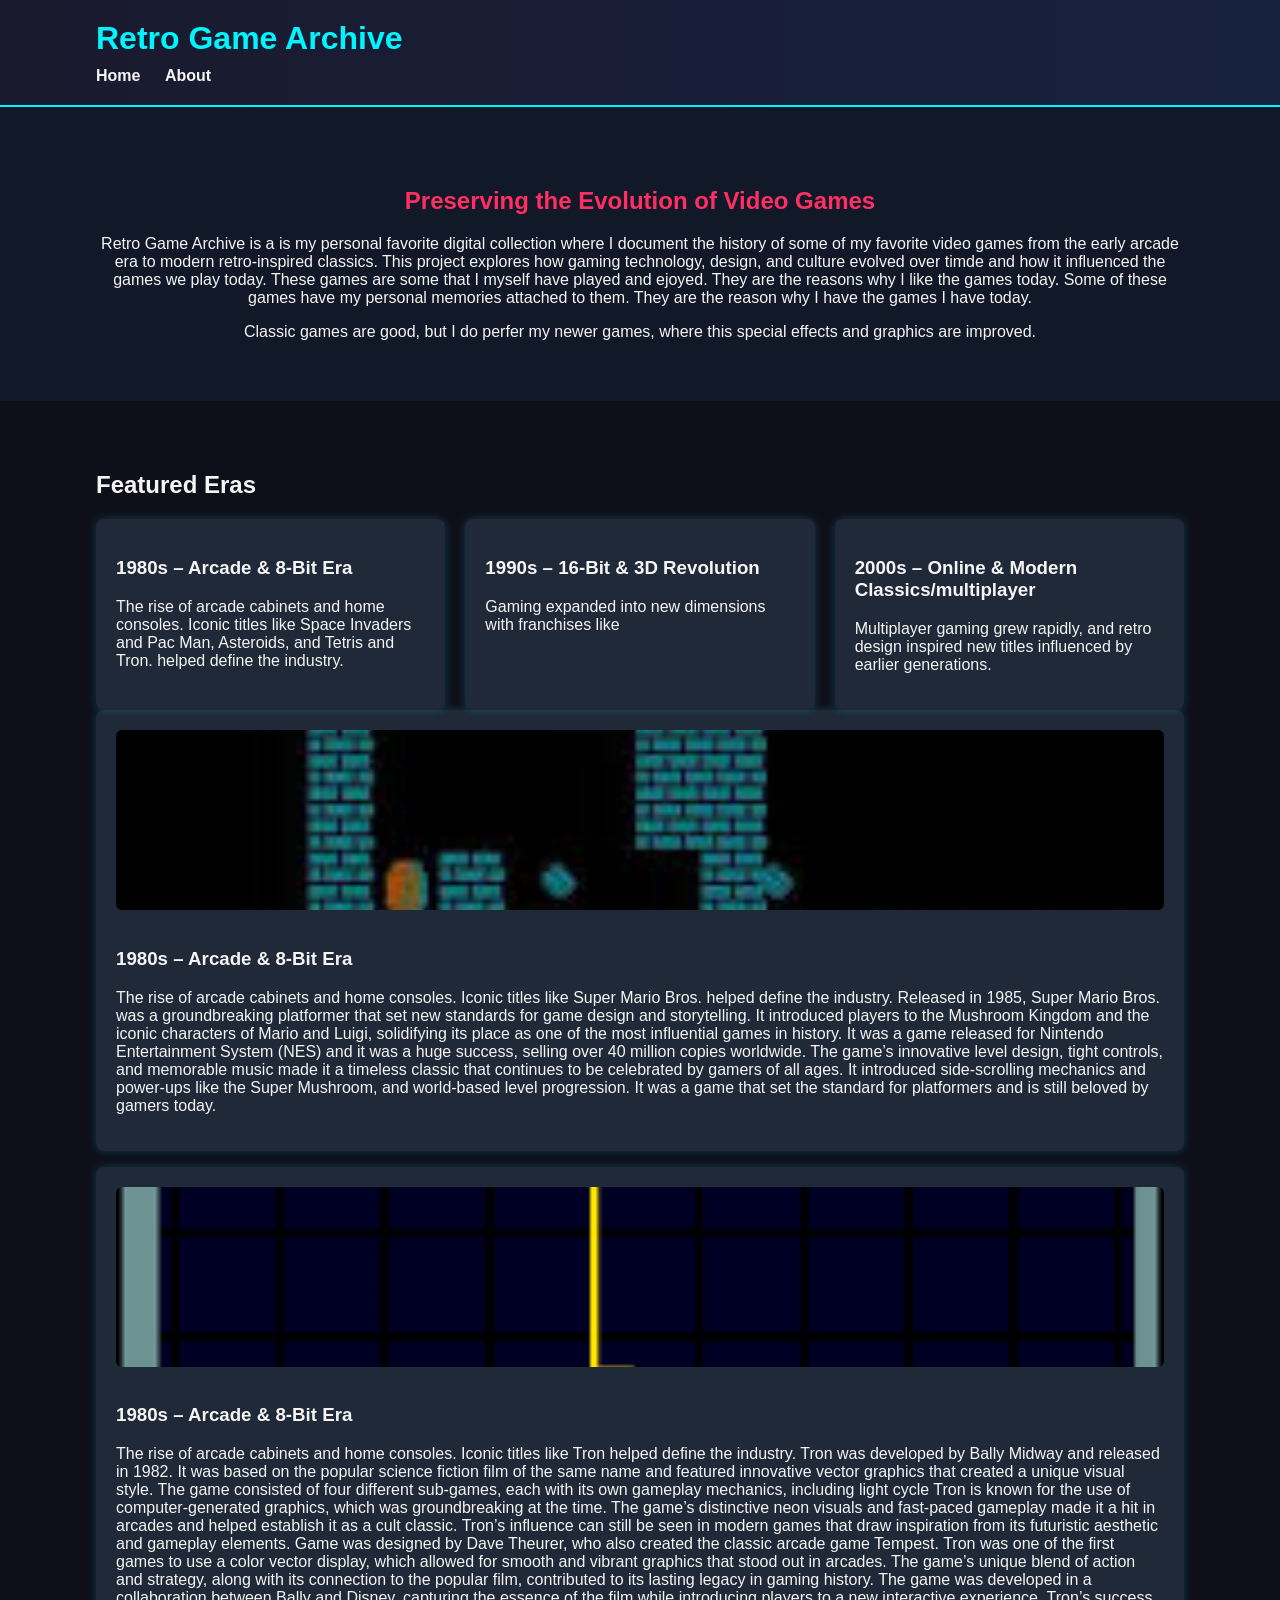
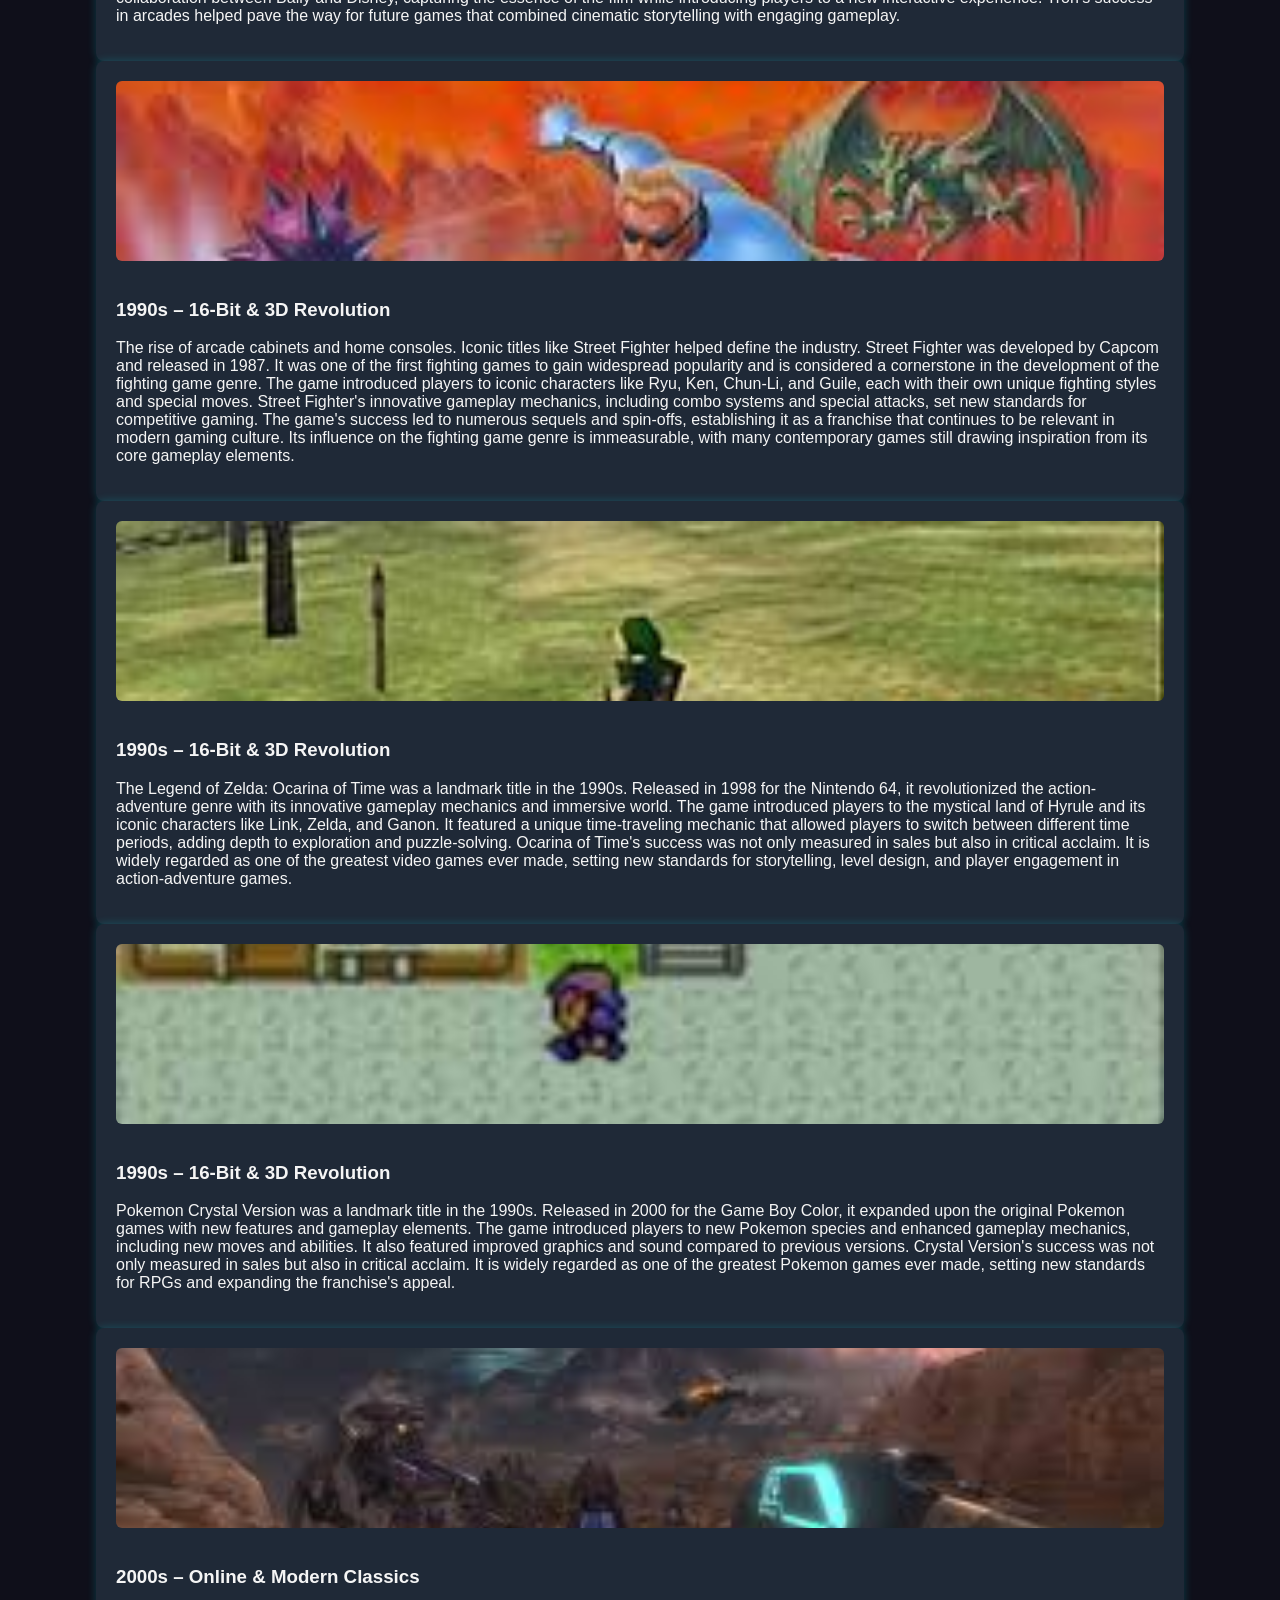
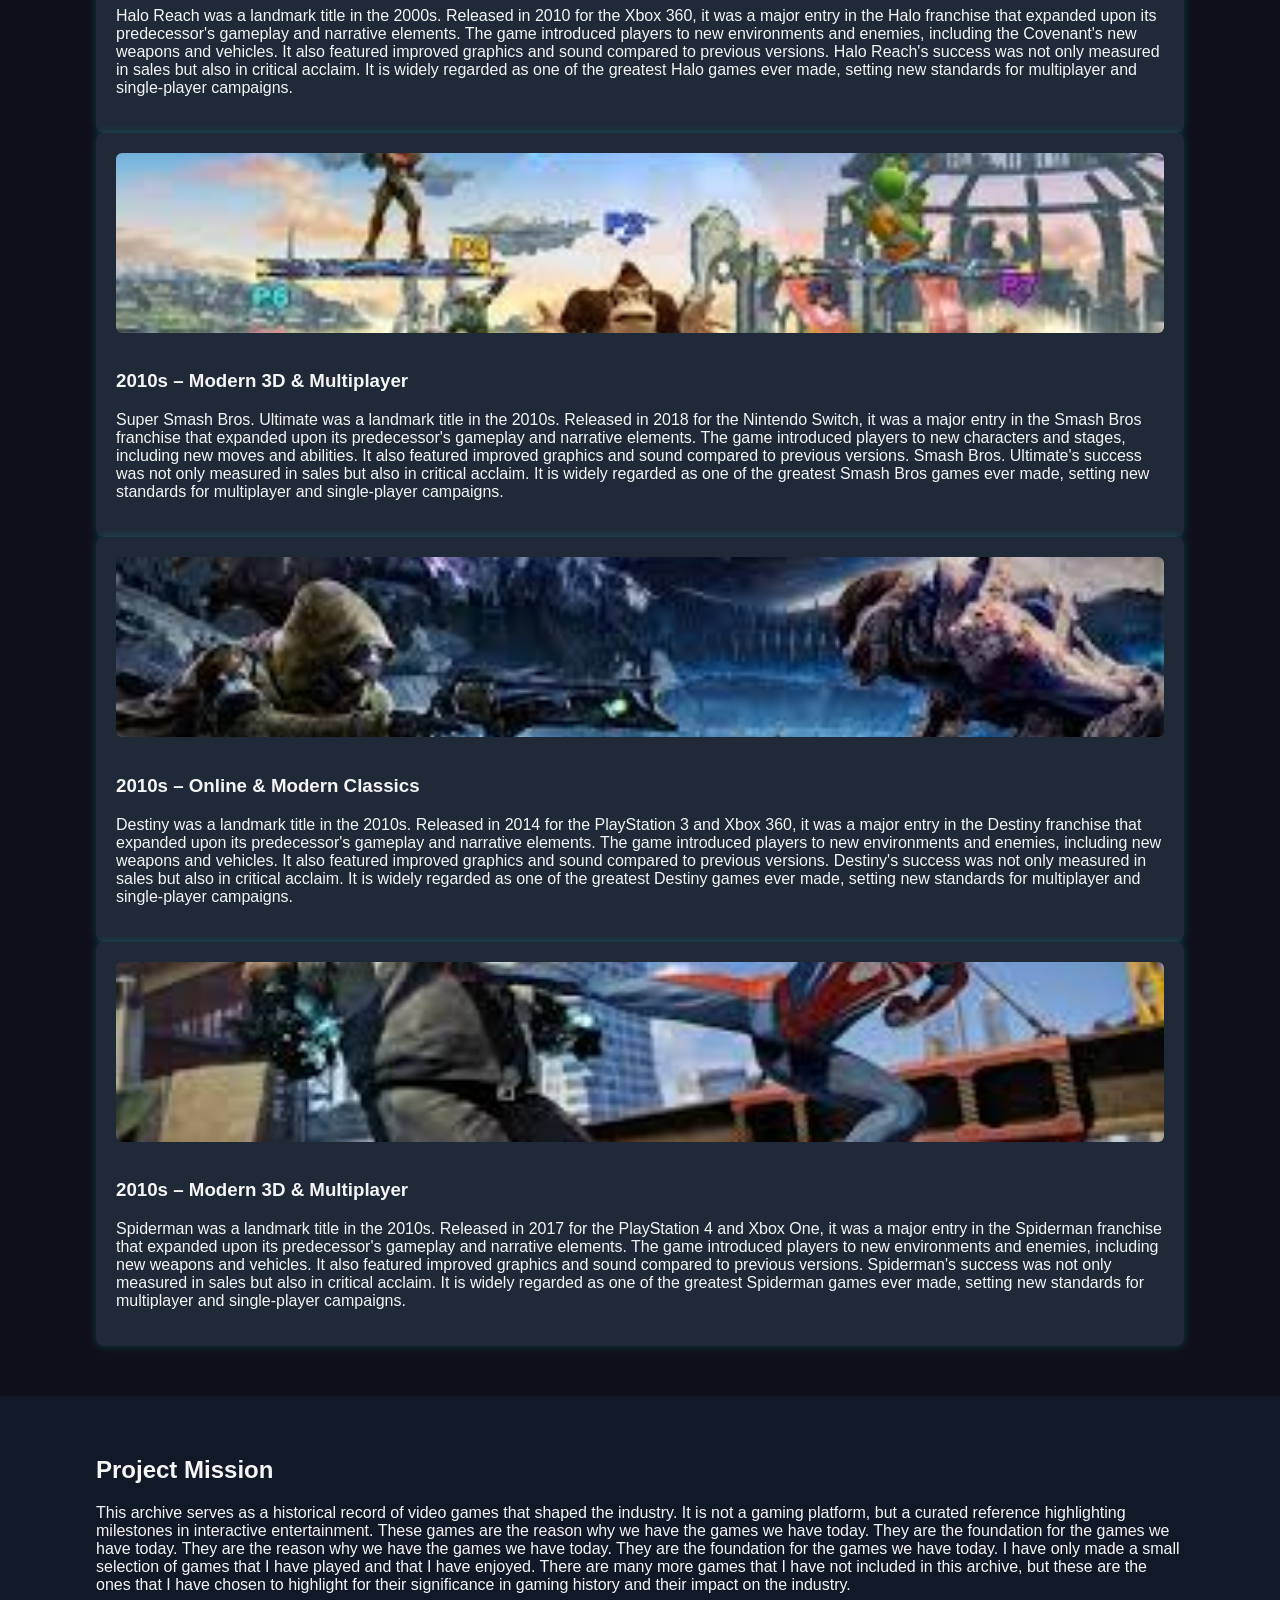
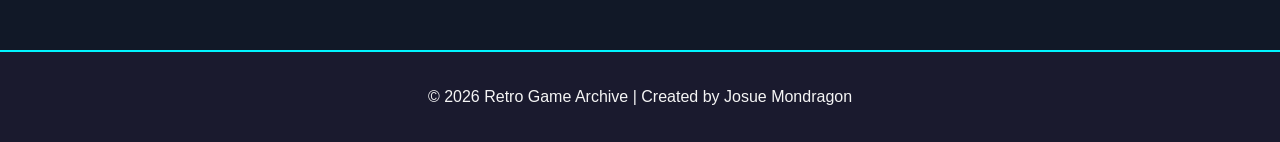
<file: index.html>
<!DOCTYPE html>
<html lang="en">
<head>
    <meta charset="UTF-8">
    <title>Retro Game Archive</title>
    <link rel="stylesheet" href="style.css">
</head>
<body>

<header>
    <div class="container">
        <h1>Retro Game Archive</h1>
        <nav>
            <a href="index.html">Home</a>
            <a href="about.html">About</a>
        </nav>
    </div>
</header>

<section class="hero">
    <div class="container">
        <h2>Preserving the Evolution of Video Games</h2>
        <p>
            Retro Game Archive is a is my personal favorite digital collection where I document the history of some of my favorite 
            video games from the early arcade era to modern retro-inspired classics. 
            This project explores how gaming technology, design, and culture evolved over timde and how it influenced the games we play today.
            These games are some that I myself have played and ejoyed. They are the reasons why I like the games today.
            Some of these games have my personal memories attached to them. They are the reason why I have the games I have today.
        </p>Classic games are good, but I do perfer my newer games, where this special effects and graphics are improved.
    </div>
</section>

<section class="era-section">
    <div class="container">
        <h2>Featured Eras</h2>

        <div class="card-grid">
            <div class="card">
                <h3>1980s – Arcade & 8-Bit Era</h3>
                <p>
                    The rise of arcade cabinets and home consoles. Iconic titles like Space Invaders and Pac Man, Asteroids, and Tetris and Tron. 
                    
                    helped define the industry.
                </p>
            </div>

            <div class="card">
                <h3>1990s – 16-Bit & 3D Revolution</h3>
                <p>
                    Gaming expanded into new dimensions with franchises like 
            
                </p>
            </div>

            <div class="card">
                <h3>2000s – Online & Modern Classics/multiplayer </h3>
                <p>
                    Multiplayer gaming grew rapidly, and retro design inspired 
                    new titles influenced by earlier generations.
                </p>
            </div>
        </div> 
    <div class="card">
        <img src="images/mario.jpg" alt="Super Mario Bros NES gameplay">
        <h3>1980s – Arcade & 8-Bit Era</h3>
        <p>
            The rise of arcade cabinets and home consoles. Iconic titles like 
            Super Mario Bros. helped define the industry. 
            Released in 1985, Super Mario Bros. was a groundbreaking platformer that set new standards for game design and storytelling. It introduced players to the Mushroom Kingdom and the iconic characters of Mario and Luigi, solidifying its place as one of the most influential games in history.
            It was a game released for Nintendo Entertainment System (NES) and it was a huge success, selling over 40 million copies worldwide. The game’s innovative level design, tight controls, and memorable music made it a timeless classic that continues to be celebrated by gamers of all ages.
            It introduced side-scrolling mechanics and power-ups like the Super Mushroom, and world-based level progression. It was a game that set the standard for platformers and is still beloved by gamers today.
        </p>
    </div>
    </p>
    <div class="card">
        <img src="images/tron.jpg" alt="Tron arcade game">
        <h3>1980s – Arcade & 8-Bit Era</h3>
        <p>
            The rise of arcade cabinets and home consoles. Iconic titles like 
            Tron helped define the industry. Tron was developed by Bally Midway and released in 1982. It was based on the popular science fiction film of the same name and featured innovative vector graphics that created a unique visual style. The game consisted of four different sub-games, each with its own gameplay mechanics, including light cycle
            Tron is known for the use of computer-generated graphics, which was groundbreaking at the time. The game’s distinctive neon visuals and fast-paced gameplay made it a hit in arcades and helped establish it as a cult classic. Tron’s influence can still be seen in modern games that draw inspiration from its futuristic aesthetic and gameplay elements.
            Game was designed by Dave Theurer, who also created the classic arcade game Tempest. Tron was one of the first games to use a color vector display, which allowed for smooth and vibrant graphics that stood out in arcades. The game’s unique blend of action and strategy, along with its connection to the popular film, contributed to its lasting legacy in gaming history.
            The game was developed in a collaboration between Bally and Disney, capturing the essence of the film while introducing players to a new interactive experience. Tron’s success in arcades helped pave the way for future games that combined cinematic storytelling with engaging gameplay.
        </p>
    </div>
        <div class="card">
        <img src="images/streetfight.jpg" alt="Street Fighter Final Fight 10 arcade game">
        <h3>1990s – 16-Bit & 3D Revolution</h3>
        <p>
            The rise of arcade cabinets and home consoles. Iconic titles like 
            Street Fighter helped define the industry. Street Fighter was developed by Capcom and released in 1987. It was one of the first fighting games to gain widespread popularity and is considered a cornerstone in the development of the fighting game genre.
            The game introduced players to iconic characters like Ryu, Ken, Chun-Li, and Guile, each with their own unique fighting styles and special moves. Street Fighter's innovative gameplay mechanics, including combo systems and special attacks, set new standards for competitive gaming.
            The game's success led to numerous sequels and spin-offs, establishing it as a franchise that continues to be relevant in modern gaming culture. Its influence on the fighting game genre is immeasurable, with many contemporary games still drawing inspiration from its core gameplay elements.
        </p>
    </div>
        <div class="card">
        <img src="images/legendofz.jpg" alt="Legend of Zelda: Ocarina of Time gameplay">
        <h3>1990s – 16-Bit & 3D Revolution</h3>
        <p>
            The Legend of Zelda: Ocarina of Time was a landmark title in the 1990s. Released in 1998 for the Nintendo 64, it revolutionized the action-adventure genre with its innovative gameplay mechanics and immersive world.
            The game introduced players to the mystical land of Hyrule and its iconic characters like Link, Zelda, and Ganon. It featured a unique time-traveling mechanic that allowed players to switch between different time periods, adding depth to exploration and puzzle-solving.
            Ocarina of Time's success was not only measured in sales but also in critical acclaim. It is widely regarded as one of the greatest video games ever made, setting new standards for storytelling, level design, and player engagement in action-adventure games.
        </p>
    </div>
        <div class="card">
        <img src="images/pokemon.jpg" alt="Pokemon Crystal Version gameplay">
        <h3>1990s – 16-Bit & 3D Revolution</h3>
        <p>
            Pokemon Crystal Version was a landmark title in the 1990s. Released in 2000 for the Game Boy Color, it expanded upon the original Pokemon games with new features and gameplay elements.
            The game introduced players to new Pokemon species and enhanced gameplay mechanics, including new moves and abilities. It also featured improved graphics and sound compared to previous versions.
            Crystal Version's success was not only measured in sales but also in critical acclaim. It is widely regarded as one of the greatest Pokemon games ever made, setting new standards for RPGs and expanding the franchise's appeal.
        </p>
    </div>
        <div class="card">
        <img src="images/halo.jpg" alt="Halo Reach Xbox gameplay">
        <h3>2000s – Online & Modern Classics</h3>
        <p>
            Halo Reach was a landmark title in the 2000s. Released in 2010 for the Xbox 360, it was a major entry in the Halo franchise that expanded upon its predecessor's gameplay and narrative elements.
            The game introduced players to new environments and enemies, including the Covenant's new weapons and vehicles. It also featured improved graphics and sound compared to previous versions.
            Halo Reach's success was not only measured in sales but also in critical acclaim. It is widely regarded as one of the greatest Halo games ever made, setting new standards for multiplayer and single-player campaigns.
        </p>
    </div>
 <div class="card">
        <img src="images/smash.jpg" alt="Smash Bros Ultimate gameplay">
        <h3>2010s – Modern 3D & Multiplayer</h3>
        <p>
            Super Smash Bros. Ultimate was a landmark title in the 2010s. Released in 2018 for the Nintendo Switch, it was a major entry in the Smash Bros franchise that expanded upon its predecessor's gameplay and narrative elements.
            The game introduced players to new characters and stages, including new moves and abilities. It also featured improved graphics and sound compared to previous versions.
            Smash Bros. Ultimate's success was not only measured in sales but also in critical acclaim. It is widely regarded as one of the greatest Smash Bros games ever made, setting new standards for multiplayer and single-player campaigns.
        </p>
    </div>

         <div class="card">
        <img src="images/destiny.jpg" alt="Destiny gameplay">
        <h3>2010s – Online & Modern Classics</h3>
        <p>
            Destiny was a landmark title in the 2010s. Released in 2014 for the PlayStation 3 and Xbox 360, it was a major entry in the Destiny franchise that expanded upon its predecessor's gameplay and narrative elements.
            The game introduced players to new environments and enemies, including new weapons and vehicles. It also featured improved graphics and sound compared to previous versions.
            Destiny's success was not only measured in sales but also in critical acclaim. It is widely regarded as one of the greatest Destiny games ever made, setting new standards for multiplayer and single-player campaigns.
        </p>
    </div>
         <div class="card">
        <img src="images/spiderman.jpg" alt="Spiderman gameplay">
        <h3>2010s – Modern 3D & Multiplayer</h3>
        <p>
            Spiderman was a landmark title in the 2010s. Released in 2017 for the PlayStation 4 and Xbox One, it was a major entry in the Spiderman franchise that expanded upon its predecessor's gameplay and narrative elements.
            The game introduced players to new environments and enemies, including new weapons and vehicles. It also featured improved graphics and sound compared to previous versions.
            Spiderman's success was not only measured in sales but also in critical acclaim. It is widely regarded as one of the greatest Spiderman games ever made, setting new standards for multiplayer and single-player campaigns.
        </p>
    </div>

</section>

<section class="mission">
    <div class="container">
        <h2>Project Mission</h2>
        <p>
            This archive serves as a historical record of video games that shaped 
            the industry. It is not a gaming platform, but a curated reference 
            highlighting milestones in interactive entertainment. These games are the reason why we have the games we have today. They are the foundation for the games we have today. They are the reason why we have the games we have today. They are the foundation for the games we have today.
            I have only made a small selection of games that I have played and that I have enjoyed. There are many more games that I have not included in this archive, but these are the ones that I have chosen to highlight for their significance in gaming history and their impact on the industry.
        </p>
    </div>
</section>

<footer>
    <p>© 2026 Retro Game Archive | Created by Josue Mondragon</p>
</footer>

</body>
</html>
</file>
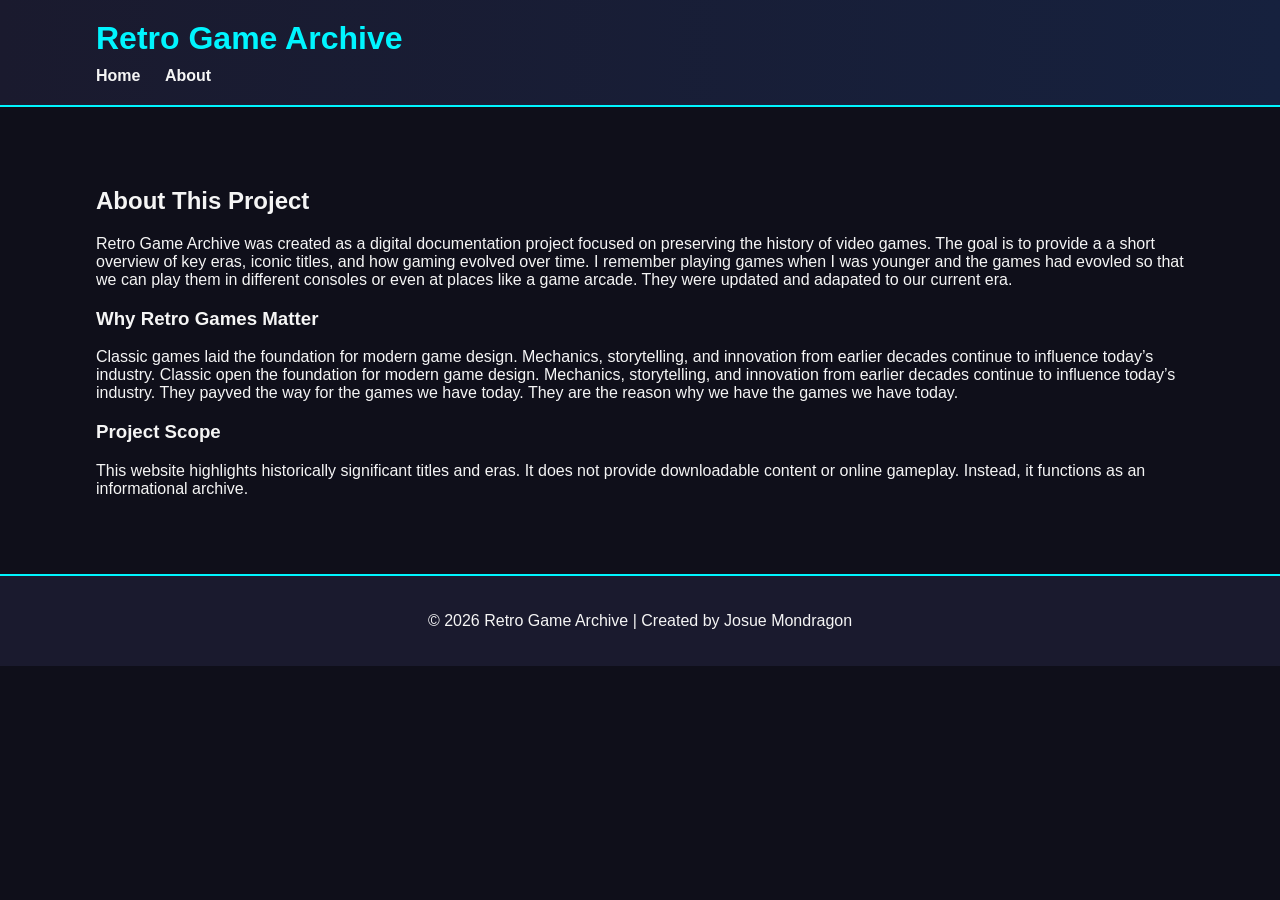
<file: about.html>
<!DOCTYPE html>
<html lang="en">
<head>
    <meta charset="UTF-8">
    <title>About | Retro Game Archive</title>
    <link rel="stylesheet" href="style.css">
</head>
<body>

<header>
    <div class="container">
        <h1>Retro Game Archive</h1>
        <nav>
            <a href="index.html">Home</a>
            <a href="about.html">About</a>
        </nav>
    </div>
</header>

<section class="about-section">
    <div class="container">
        <h2>About This Project</h2>
        <p>
            Retro Game Archive was created as a digital documentation project focused 
            on preserving the history of video games. The goal is to provide a 
            a short overview of key eras, iconic titles, and how gaming evolved over time.
            I remember playing games when I was younger and the games had evovled so that we can play them in different consoles or even at places like a game arcade.
            They were updated and adapated to our current era. 
        </p>

        <h3>Why Retro Games Matter</h3>
        <p>
            Classic games laid the foundation for modern game design. Mechanics, 
            storytelling, and innovation from earlier decades continue to influence 
            today’s industry. Classic open the foundation for modern game design. Mechanics, storytelling, and innovation from earlier decades continue to influence today’s industry.
            They payved the way for the games we have today. They are the reason why we have the games we have today.
        </p>

        <h3>Project Scope</h3>
        <p>
            This website highlights historically significant titles and eras. 
            It does not provide downloadable content or online gameplay. 
            Instead, it functions as an informational archive.
        </p>
    </div>
</section>

<footer>
    <p>© 2026 Retro Game Archive | Created by Josue Mondragon</p>
</footer>

</body>
</html>
</file>
<file: style.css>
body {
    margin: 0;
    font-family: 'Segoe UI', Tahoma, Geneva, Verdana, sans-serif;
    background-color: #0f0f1a;
    color: #f5f5f5;
}

.container {
    width: 85%;
    max-width: 1100px;
    margin: auto;
}

header {
    background: linear-gradient(90deg, #1a1a2e, #16213e);
    padding: 20px 0;
    border-bottom: 2px solid #00f5ff;
}

header h1 {
    margin: 0;
    color: #00f5ff;
}

nav {
    margin-top: 10px;
}

nav a {
    color: #f5f5f5;
    text-decoration: none;
    margin-right: 20px;
    font-weight: bold;
}

nav a:hover {
    color: #00f5ff;
}

.hero {
    padding: 60px 0;
    text-align: center;
    background-color: #111827;
}

.hero h2 {
    color: #ff2e63;
}

.era-section {
    padding: 50px 0;
}

.card-grid {
    display: flex;
    gap: 20px;
    flex-wrap: wrap;
}

.card {
    background-color: #1f2937;
    padding: 20px;
    border-radius: 8px;
    flex: 1;
    min-width: 250px;
    box-shadow: 0 0 10px rgba(0, 245, 255, 0.2);
    transition: transform 0.2s ease;
}

.card:hover {
    transform: translateY(-5px);
}

.mission {
    padding: 40px 0;
    background-color: #111827;
}

.about-section {
    padding: 60px 0;
}

footer {
    text-align: center;
    padding: 20px;
    background-color: #1a1a2e;
    border-top: 2px solid #00f5ff;
}
.card img {
    width: 100%;
    height: 180px;
    object-fit: cover;
    border-radius: 6px;
    margin-bottom: 15px;
}
</file>
